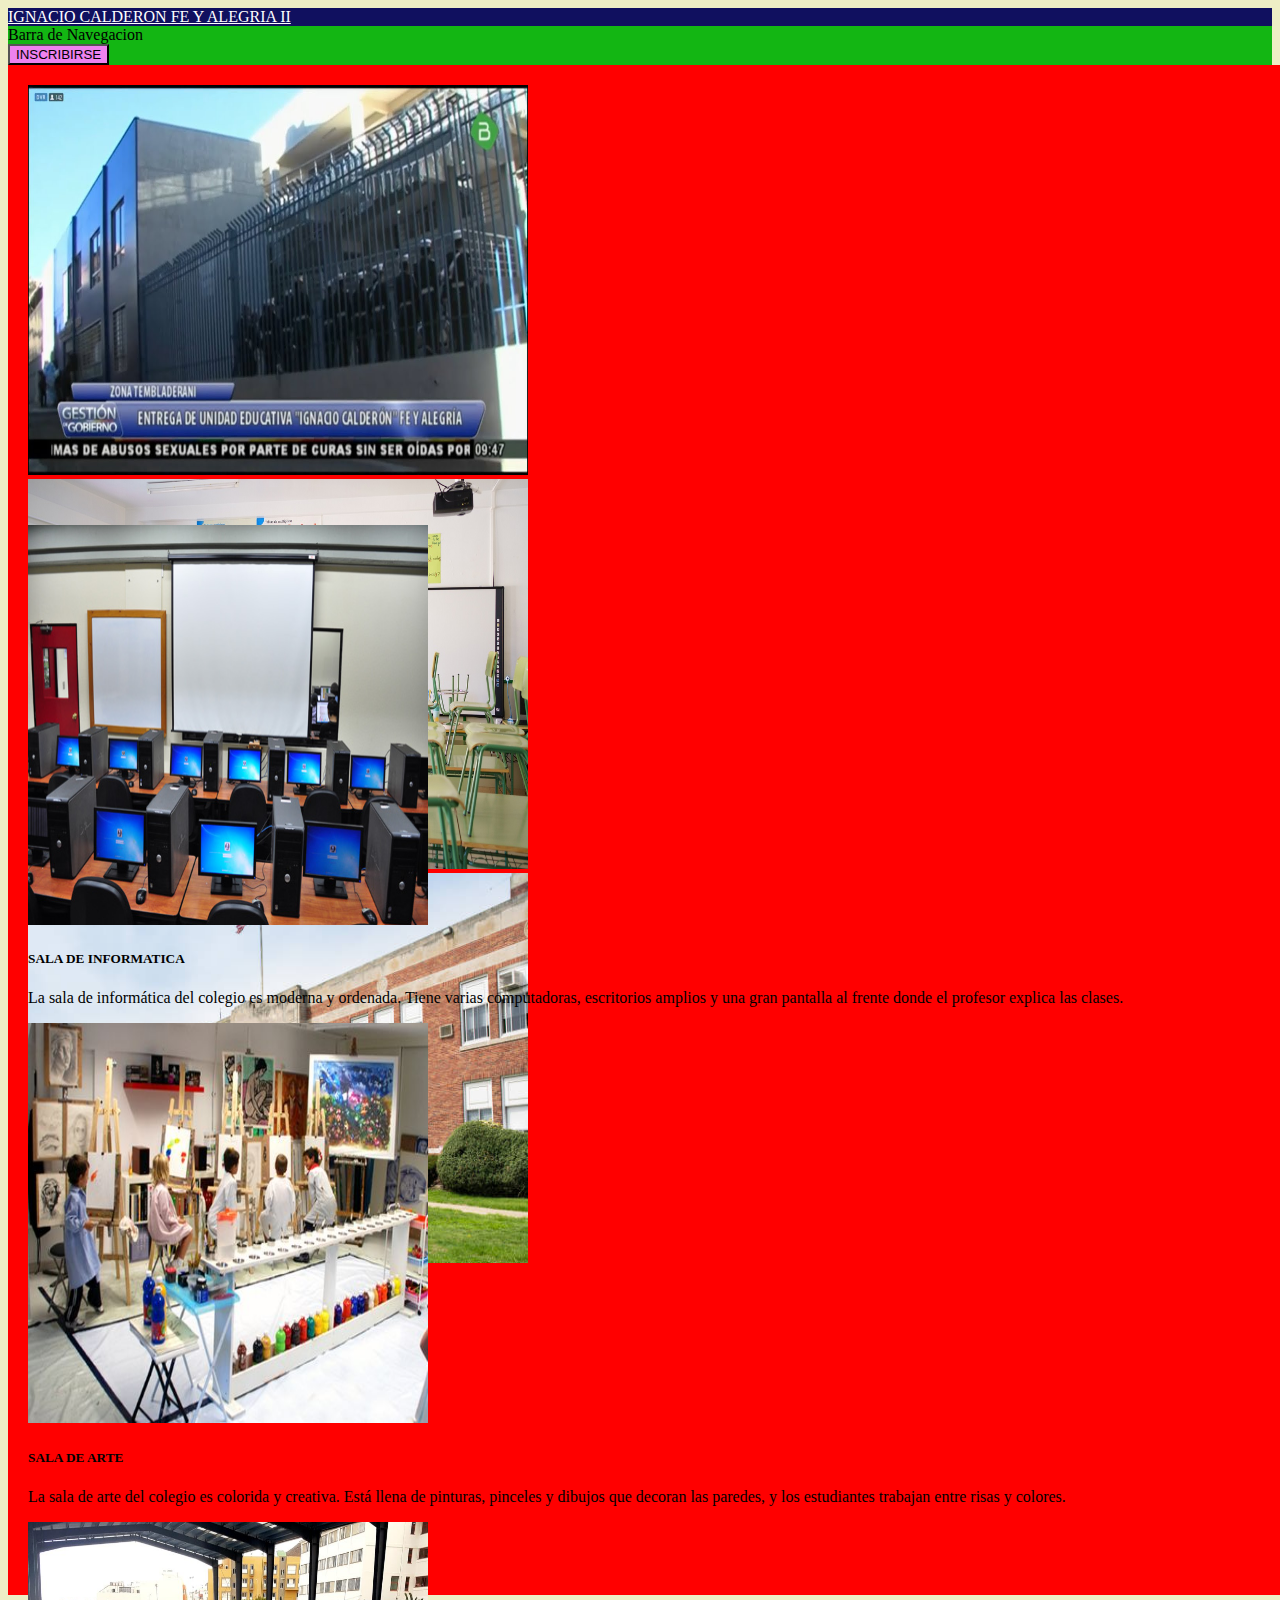
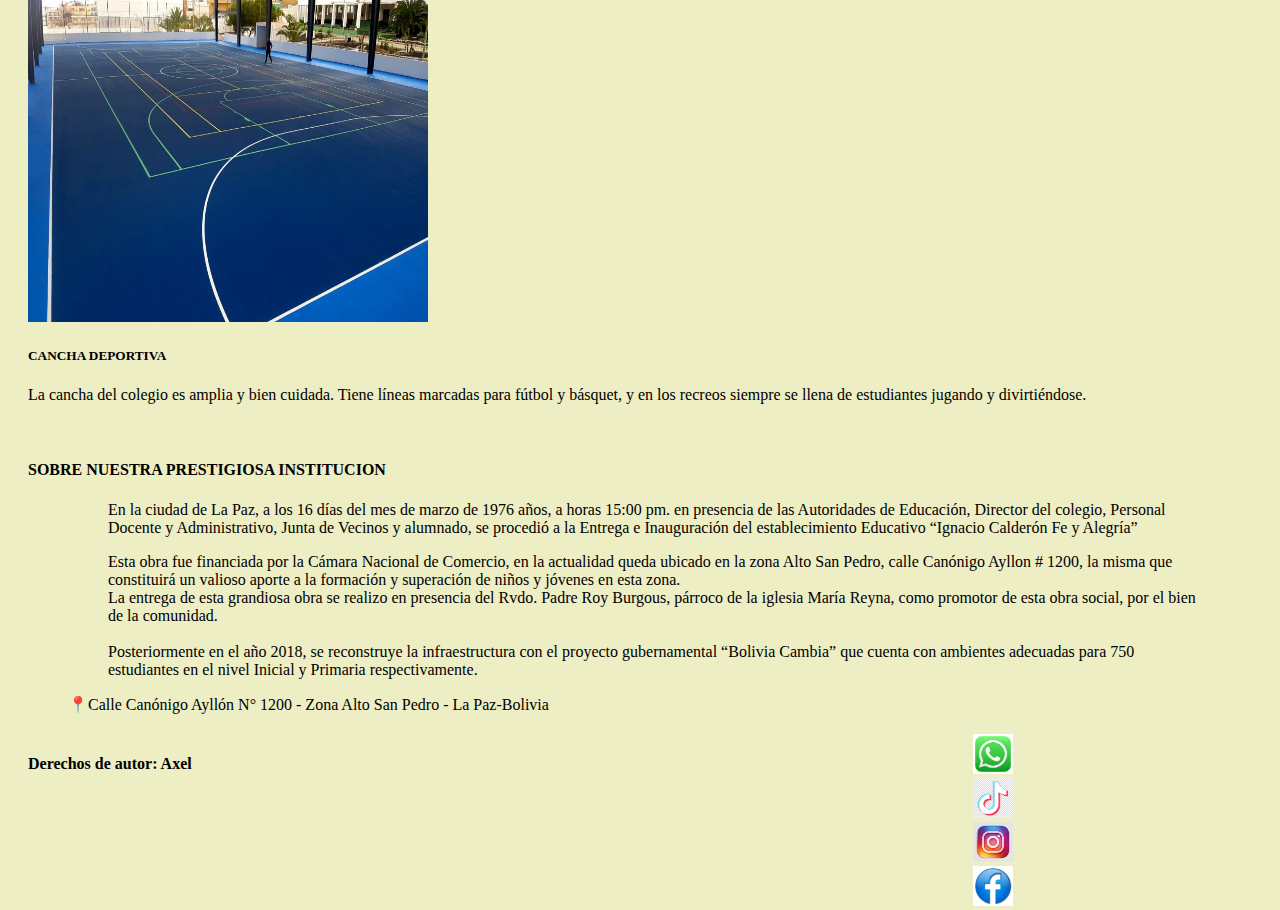
<file: Proyecto Web 2/index.html>
<!DOCTYPE html>
<html lang="en">
<head>
    <meta charset="UTF-8">
    <meta name="viewport" content="width=device-width, initial-scale=1.0">
    <link rel="stylesheet" href="style.css">
    <link href="https://cdn.jsdelivr.net/npm/bootstrap@5.3.8/dist/css/bootstrap.min.css" rel="stylesheet" integrity="sha384-sRIl4kxILFvY47J16cr9ZwB07vP4J8+LH7qKQnuqkuIAvNWLzeN8tE5YBujZqJLB" crossorigin="anonymous">
    <title>Document</title>
</head>
<body style="background-color: rgb(238, 238, 197);">
    <script src="https://cdn.jsdelivr.net/npm/bootstrap@5.3.8/dist/js/bootstrap.bundle.min.js" integrity="sha384-FKyoEForCGlyvwx9Hj09JcYn3nv7wiPVlz7YYwJrWVcXK/BmnVDxM+D2scQbITxI" crossorigin="anonymous"></script>
    <nav class="navbar bg-body-tertiary" style="padding: 0px;" >
        <div class="container-fluid" style="background-color: rgb(16, 16, 95);">
            <a class="navbar-brand" href="#" style="color: white; margin: 0px;">
                IGNACIO CALDERON FE Y ALEGRIA II
            </a>
        </div>
    </nav>
    <nav class="navbar bg-body-tertiary" style="padding: 0px;">
    <div class="container-fluid" style="background-color: rgb(19, 182, 19);">
        <a class="navbar-brand">Barra de Navegacion</a>
        <form class="d-flex" role="search">
            <button class="btn btn-outline-success" style="background-color: violet;" type="submit">INSCRIBIRSE</button>
        </form>
    </div>
    </nav>
    <div class="contenedor">
        <div class="hija1">
            <div id="carouselExample" class="carousel slide" style="width: 1300px; height: 400px; padding: 20px;">
  <div class="carousel-inner">
    <div class="carousel-item active">
      <img src="img3.jpg" class="d-block w-100" style="width: 500px; height: 390px;" alt="...">
    </div>
    <div class="carousel-item">
      <img src="img2.jpg" class="d-block w-100" style="width: 500px; height: 390px;" alt="...">
    </div>
    <div class="carousel-item">
      <img src="img1.jpg" class="d-block w-100" style="width: 500px; height: 390px;" alt="...">
    </div>
  </div>
  <button class="carousel-control-prev" type="button" data-bs-target="#carouselExample" data-bs-slide="prev">
    <span class="carousel-control-prev-icon" aria-hidden="true"></span>
    <span class="visually-hidden">Previous</span>
  </button>
  <button class="carousel-control-next" type="button" data-bs-target="#carouselExample" data-bs-slide="next">
    <span class="carousel-control-next-icon" aria-hidden="true"></span>
    <span class="visually-hidden">Next</span>
  </button>
</div>
        </div>
        <div class="hija2">
            <div class="row row-cols-1 row-cols-md-3 g-4">
  <div class="col">
    <div class="card h-100">
      <img src="img4.jpg" class="fotos card-img-top" alt="...">
      <div class="card-body text-center">
        <h5 class="card-title">SALA DE INFORMATICA</h5>
        <p class="card-text">La sala de informática del colegio es moderna y ordenada. Tiene varias computadoras, escritorios amplios y una gran pantalla al frente donde el profesor explica las clases.</p>
      </div>
    </div>
  </div>
  <div class="col">
    <div class="card h-100">
      <img src="img5.jpg" class="fotos card-img-top" alt="...">
      <div class="card-body text-center">
        <h5 class="card-title">SALA DE ARTE</h5>
        <p class="card-text">La sala de arte del colegio es colorida y creativa. Está llena de pinturas, pinceles y dibujos que decoran las paredes, y los estudiantes trabajan entre risas y colores.</p>
      </div>
    </div>
  </div>
  <div class="col">
    <div class="card h-100">
      <img src="img6.jpeg" class="fotos card-img-top" alt="...">
      <div class="card-body text-center">
        <h5 class="card-title">CANCHA DEPORTIVA</h5>
        <p class="card-text">La cancha del colegio es amplia y bien cuidada. Tiene líneas marcadas para fútbol y básquet, y en los recreos siempre se llena de estudiantes jugando y divirtiéndose.</p>
      </div>
    </div>
  </div>
</div>
        </div>
        <div class="hija3">
            <div class="card" style="margin: 20px;">
  <div class="card-header">
    <h4><b>SOBRE NUESTRA PRESTIGIOSA INSTITUCION</b></h4>
  </div>
  <div class="card-body">
    <figure>
      <blockquote class="blockquote">
        <p>En la ciudad de La Paz, a los 16 días del mes de marzo de 1976 años, a horas 15:00 pm. en presencia de las Autoridades de Educación, Director del colegio, Personal Docente y Administrativo, Junta de Vecinos y alumnado, se procedió a la Entrega e Inauguración del establecimiento Educativo “Ignacio Calderón Fe y Alegría” <div class="br"></div>
Esta obra fue financiada por la Cámara Nacional de Comercio, en la actualidad queda ubicado en la zona Alto San Pedro, calle Canónigo Ayllon # 1200, la misma que constituirá un valioso aporte a la formación y superación de niños y jóvenes en esta zona. <br>
La entrega de esta grandiosa obra se realizo en presencia del Rvdo. Padre Roy Burgous, párroco de la iglesia María Reyna, como promotor de esta obra social, por el bien de la comunidad. <br><br>
Posteriormente en el año 2018, se reconstruye la infraestructura con el proyecto gubernamental “Bolivia Cambia” que cuenta con ambientes adecuadas para 750 estudiantes en el nivel Inicial y Primaria respectivamente.</p>
      </blockquote>
      <figcaption class="blockquote-footer">
        📍Calle Canónigo Ayllón N° 1200 - Zona Alto San Pedro - La Paz-Bolivia
      </figcaption>
    </figure>
  </div>
</div>
        </div>

        <div class="footer">
            <div class="footer1">
                <h4><b>Derechos de autor: Axel</b></h4>
            </div>
            <div class="footer2">

            </div>
            <div class="footer3">

            </div>
            <div class="footerImg">
                <div>
                    <div>
                        <img src="img8.jpg" class="rounded float-end" style="width: 40px; height: 40px;" alt="...">
                    </div>
                    <div>
                        <img src="img9.jpg" class="rounded float-end" style="width: 40px; height: 40px;" alt="...">
                    </div>
                    <div>
                        <img src="img10.jpg" class="rounded float-end" style="width: 40px; height: 40px;" alt="...">
                    </div>
                    <div>
                        <img src="img7.jpg" class="rounded float-end" style="width: 40px; height: 40px;" alt="...">
                    </div>
                </div>
            </div>
        </div>
    </div>
    <div class="publicidad">
        <img src="img11.jpeg" style="width: 550px; height: 93%; margin: 20px;" alt="">
    </div>
</body>
</html>
</file>
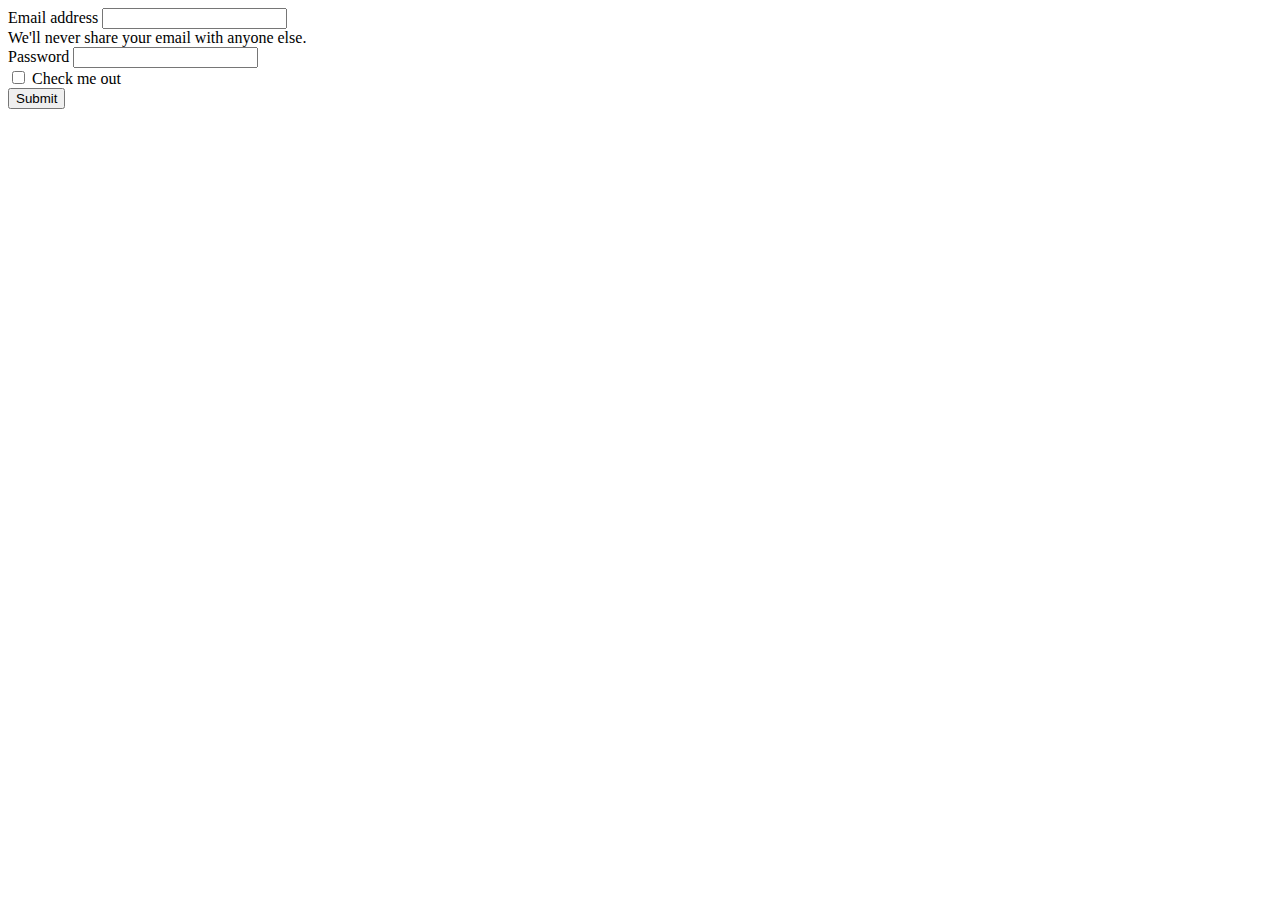
<file: Proy avance 30-10-2025/iniciar.html>
<!DOCTYPE html>
<html lang="en">
<head>
    <meta charset="UTF-8">
    <meta name="viewport" content="width=device-width, initial-scale=1.0">
    <title>Document</title>
    <link href="https://cdn.jsdelivr.net/npm/bootstrap@5.0.2/dist/css/bootstrap.min.css" rel="stylesheet" integrity="sha384-EVSTQN3/azprG1Anm3QDgpJLIm9Nao0Yz1ztcQTwFspd3yD65VohhpuuCOmLASjC" crossorigin="anonymous">

</head>
<body>
    <script src="https://cdn.jsdelivr.net/npm/bootstrap@5.3.8/dist/js/bootstrap.bundle.min.js" integrity="sha384-FKyoEForCGlyvwx9Hj09JcYn3nv7wiPVlz7YYwJrWVcXK/BmnVDxM+D2scQbITxI" crossorigin="anonymous"></script>

    <form>
  <div class="mb-3">
    <label for="exampleInputEmail1" class="form-label">Email address</label>
    <input type="email" class="form-control" id="exampleInputEmail1" aria-describedby="emailHelp">
    <div id="emailHelp" class="form-text">We'll never share your email with anyone else.</div>
  </div>
  <div class="mb-3">
    <label for="exampleInputPassword1" class="form-label">Password</label>
    <input type="password" class="form-control" id="exampleInputPassword1">
  </div>
  <div class="mb-3 form-check">
    <input type="checkbox" class="form-check-input" id="exampleCheck1">
    <label class="form-check-label" for="exampleCheck1">Check me out</label>
  </div>
  <button type="submit" class="btn btn-primary">Submit</button>
</form>
</body>
</html>
</file>
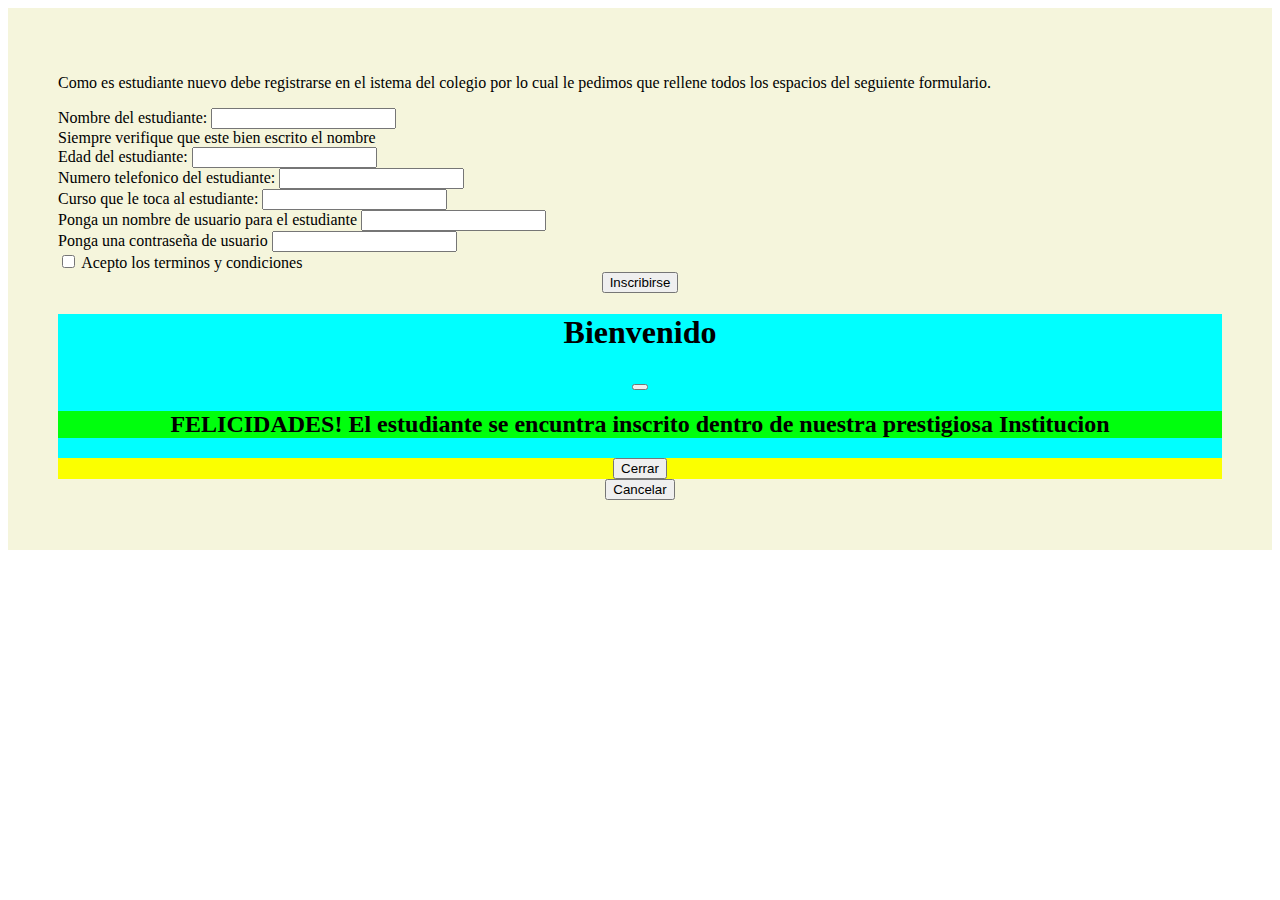
<file: Proy avance 30-10-2025/Inscripciones.html>
<!DOCTYPE html>
<html lang="en">
<head>
    <meta charset="UTF-8">
    <meta name="viewport" content="width=device-width, initial-scale=1.0">
    <title>Document</title>
    <link href="https://cdn.jsdelivr.net/npm/bootstrap@5.0.2/dist/css/bootstrap.min.css" rel="stylesheet" integrity="sha384-EVSTQN3/azprG1Anm3QDgpJLIm9Nao0Yz1ztcQTwFspd3yD65VohhpuuCOmLASjC" crossorigin="anonymous">

</head>
<body>
    <script src="https://cdn.jsdelivr.net/npm/bootstrap@5.3.8/dist/js/bootstrap.bundle.min.js" integrity="sha384-FKyoEForCGlyvwx9Hj09JcYn3nv7wiPVlz7YYwJrWVcXK/BmnVDxM+D2scQbITxI" crossorigin="anonymous"></script>

    <form style="padding: 50px; background-color: beige;">
            <p>Como es estudiante nuevo debe registrarse en el istema del colegio por lo cual le pedimos que rellene todos los espacios del seguiente formulario.</p>

        <div class="mb-3">
            <label for="exampleInputEmail1" class="form-label">Nombre del estudiante:</label>
            <input type="email" class="form-control" id="exampleInputEmail1" aria-describedby="emailHelp">
            <div id="emailHelp" class="form-text">Siempre verifique que este bien escrito el nombre</div>
        </div>
        <div class="mb-3">
            <label for="exampleInputEmail1" class="form-label">Edad del estudiante:</label>
            <input type="email" class="form-control" id="exampleInputEmail1" aria-describedby="emailHelp">
            <div id="emailHelp" class="form-text"></div>
        </div>
        <div class="mb-3">
            <label for="exampleInputEmail1" class="form-label">Numero telefonico del estudiante:</label>
            <input type="email" class="form-control" id="exampleInputEmail1" aria-describedby="emailHelp">
            <div id="emailHelp" class="form-text"></div>
        </div>
        <div class="mb-3">
            <label for="exampleInputEmail1" class="form-label">Curso que le toca al estudiante:</label>
            <input type="email" class="form-control" id="exampleInputEmail1" aria-describedby="emailHelp">
            <div id="emailHelp" class="form-text"></div>
        </div>
        <div class="mb-3">
            <label for="exampleInputEmail1" class="form-label">Ponga un nombre de usuario para el estudiante</label>
            <input type="email" class="form-control" id="exampleInputEmail1" aria-describedby="emailHelp">
            <div id="emailHelp" class="form-text"></div>
        </div>
        <div class="mb-3">
            <label for="exampleInputPassword1" class="form-label">Ponga una contraseña de usuario</label>
            <input type="password" class="form-control" id="exampleInputPassword1">
        </div>
        <div class="mb-3 form-check">
            <input type="checkbox" class="form-check-input" id="exampleCheck1">
            <label class="form-check-label" for="exampleCheck1">Acepto los terminos y condiciones</label>
        </div>
        <center>
            <!-- Button trigger modal -->
<button type="button" class="btn btn-primary" data-bs-toggle="modal" data-bs-target="#exampleModal">
  Inscribirse
</button>

<!-- Modal -->
<div class="modal fade" id="exampleModal" tabindex="-1" aria-labelledby="exampleModalLabel" aria-hidden="true" style="background-color: beige;">
  <div class="modal-dialog" style="background-color: aqua;">
    <div class="modal-content" >
      <div class="modal-header" style="background-color: aqua;">
        <h1 class="modal-title fs-5" id="exampleModalLabel">Bienvenido</h1>
        <button type="button" class="btn-close" data-bs-dismiss="modal" aria-label="Close"></button>
      </div>
      <div class="modal-body" style="background-color: rgb(0, 255, 13);">
        <h2>FELICIDADES! El estudiante se encuntra inscrito dentro de nuestra prestigiosa Institucion</h2>
      </div>
      <div class="modal-footer" style="background-color: rgb(251, 255, 0);">
        <button type="button" class="btn btn-secondary" data-bs-dismiss="modal">Cerrar</button>
        
      </div>
    </div>
  </div>
</div>
            <a href="Principal.html">
                <button type="submit" class="btn btn-primary">Cancelar</button>
            </a>
        </center>
        
        
</form>
</body>
</html>
</file>
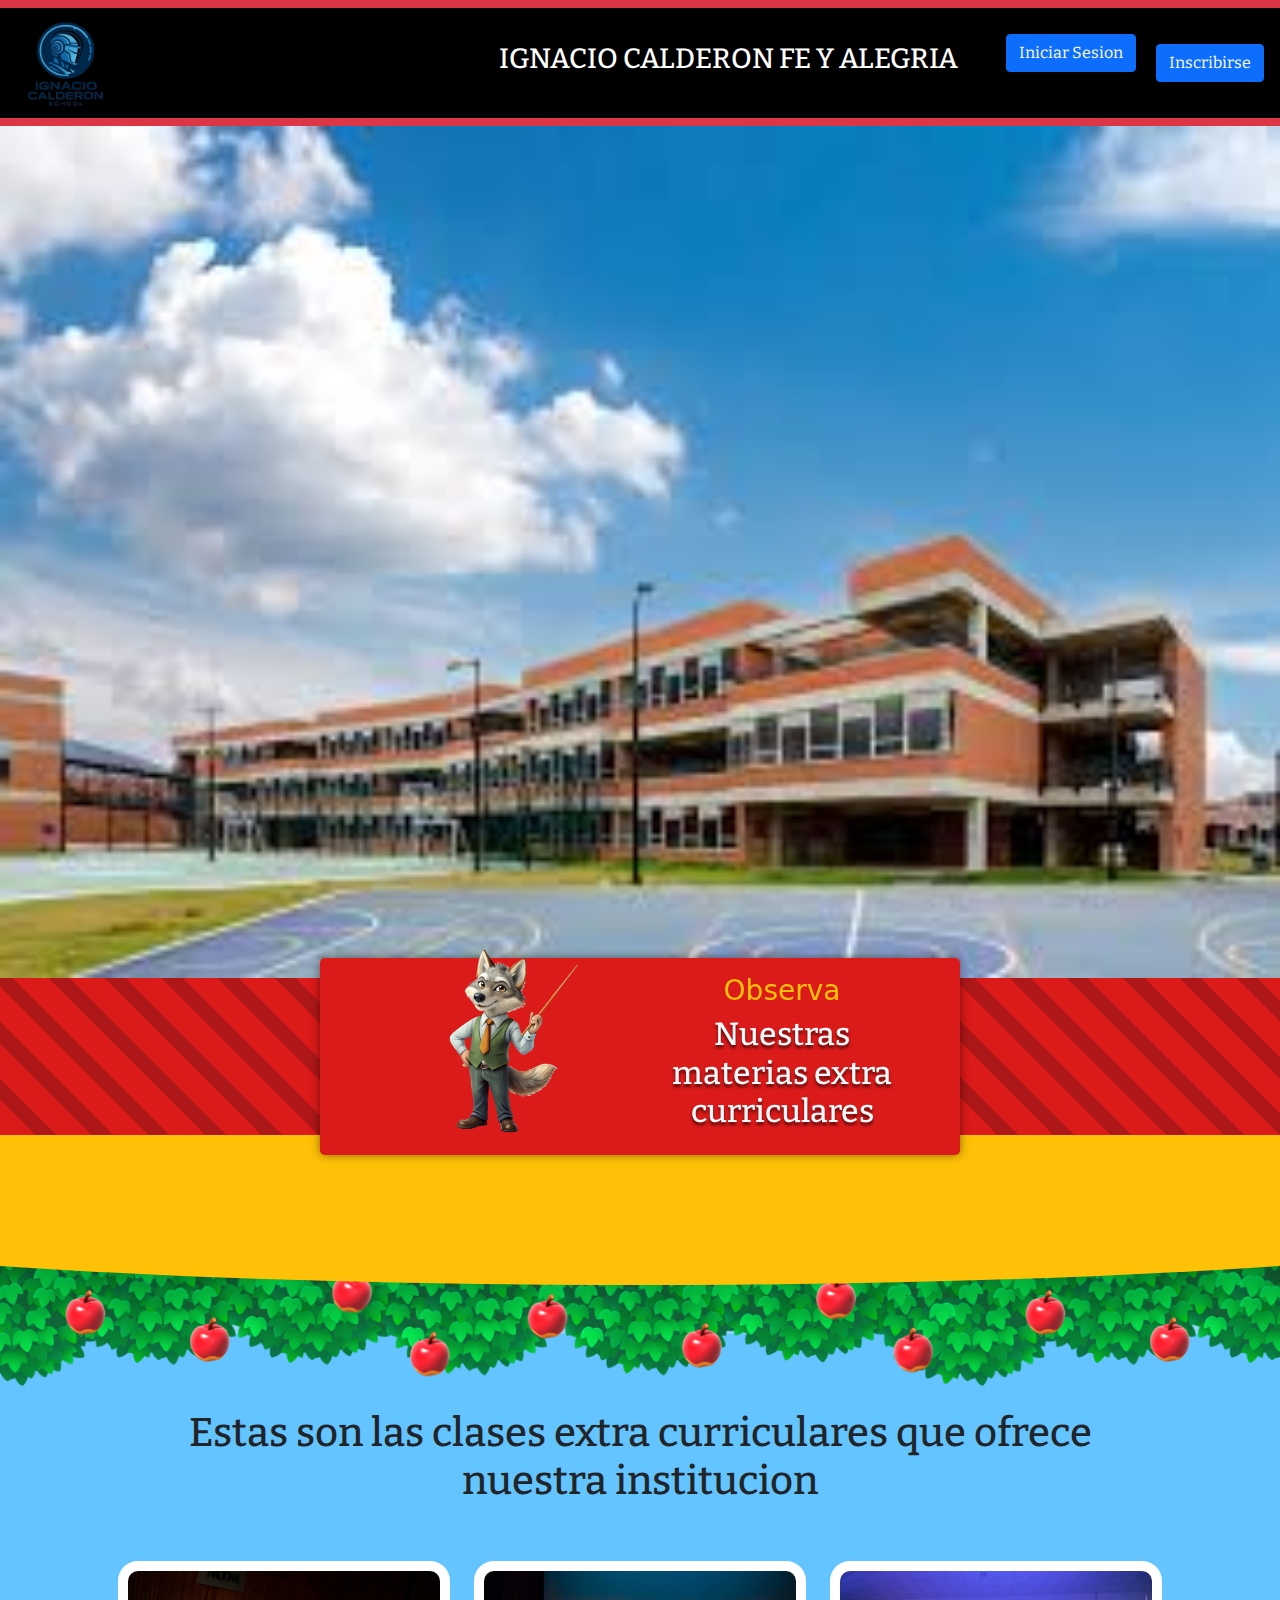
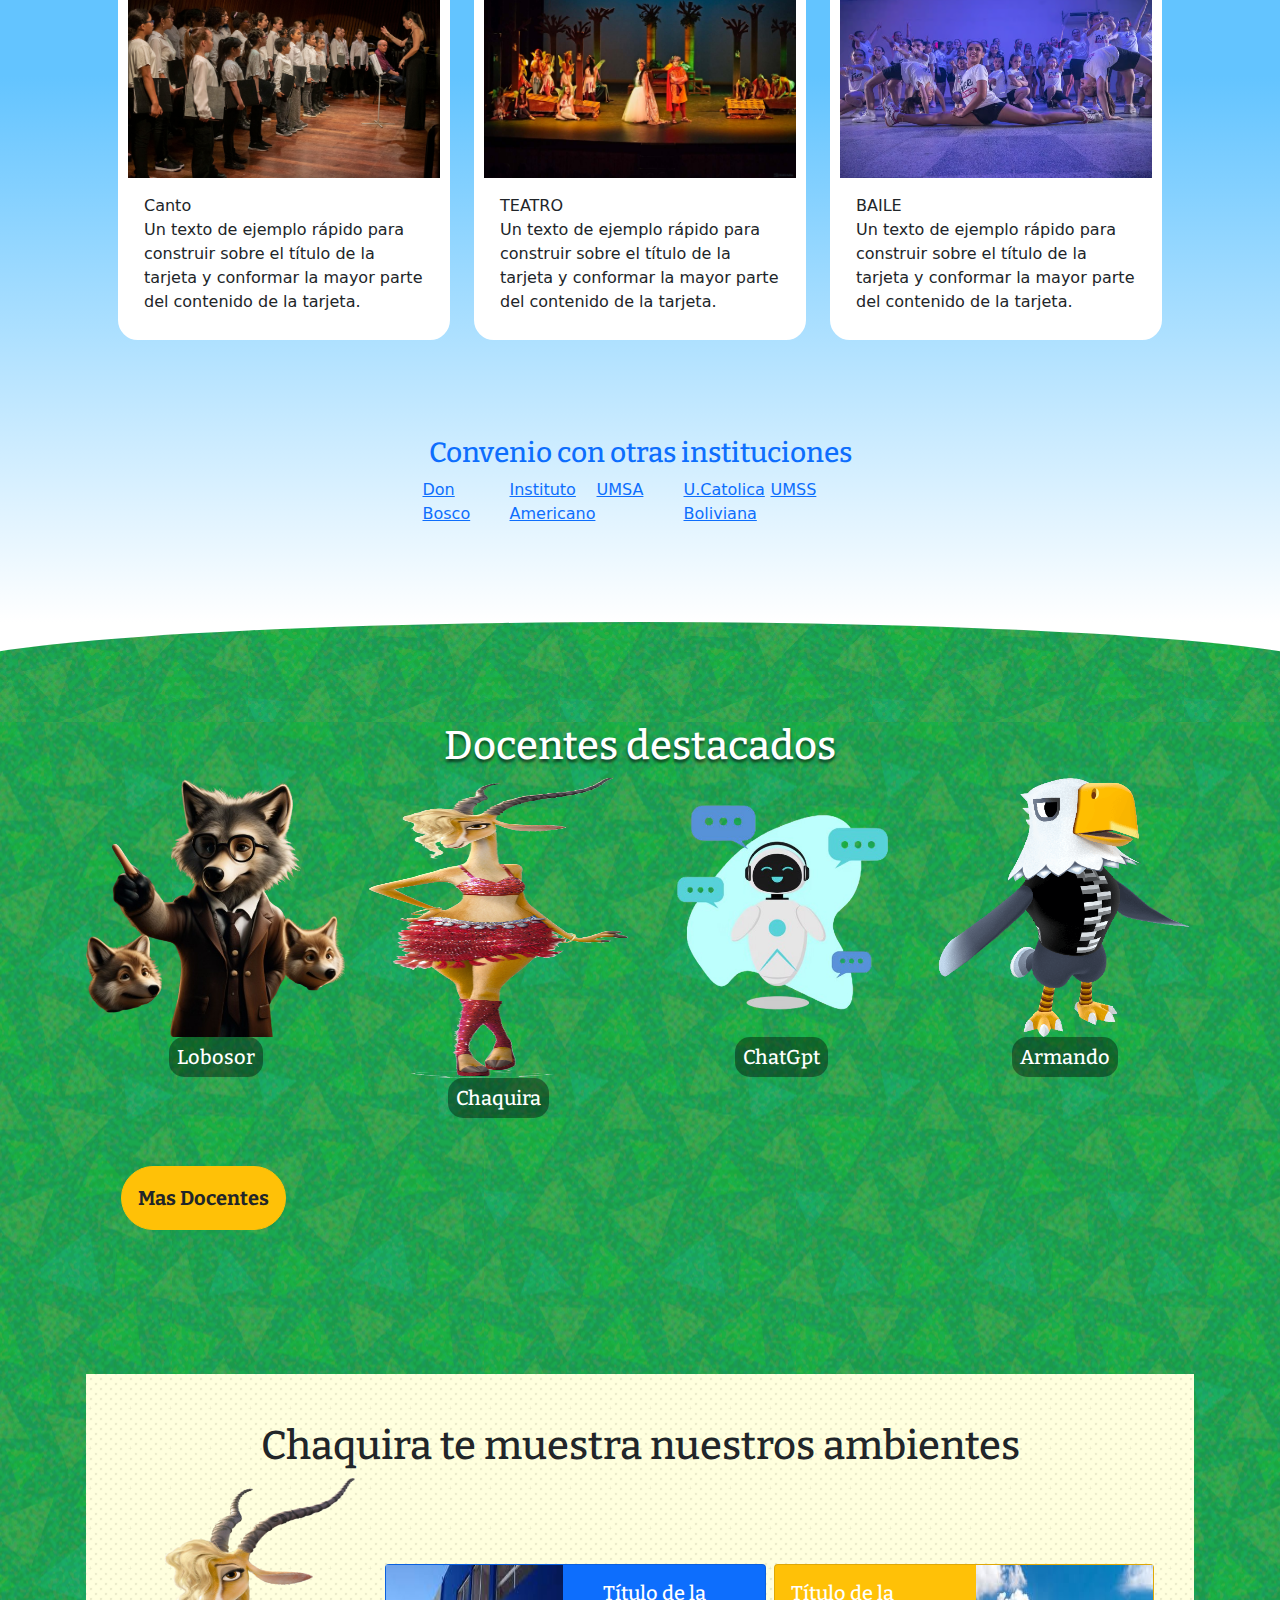
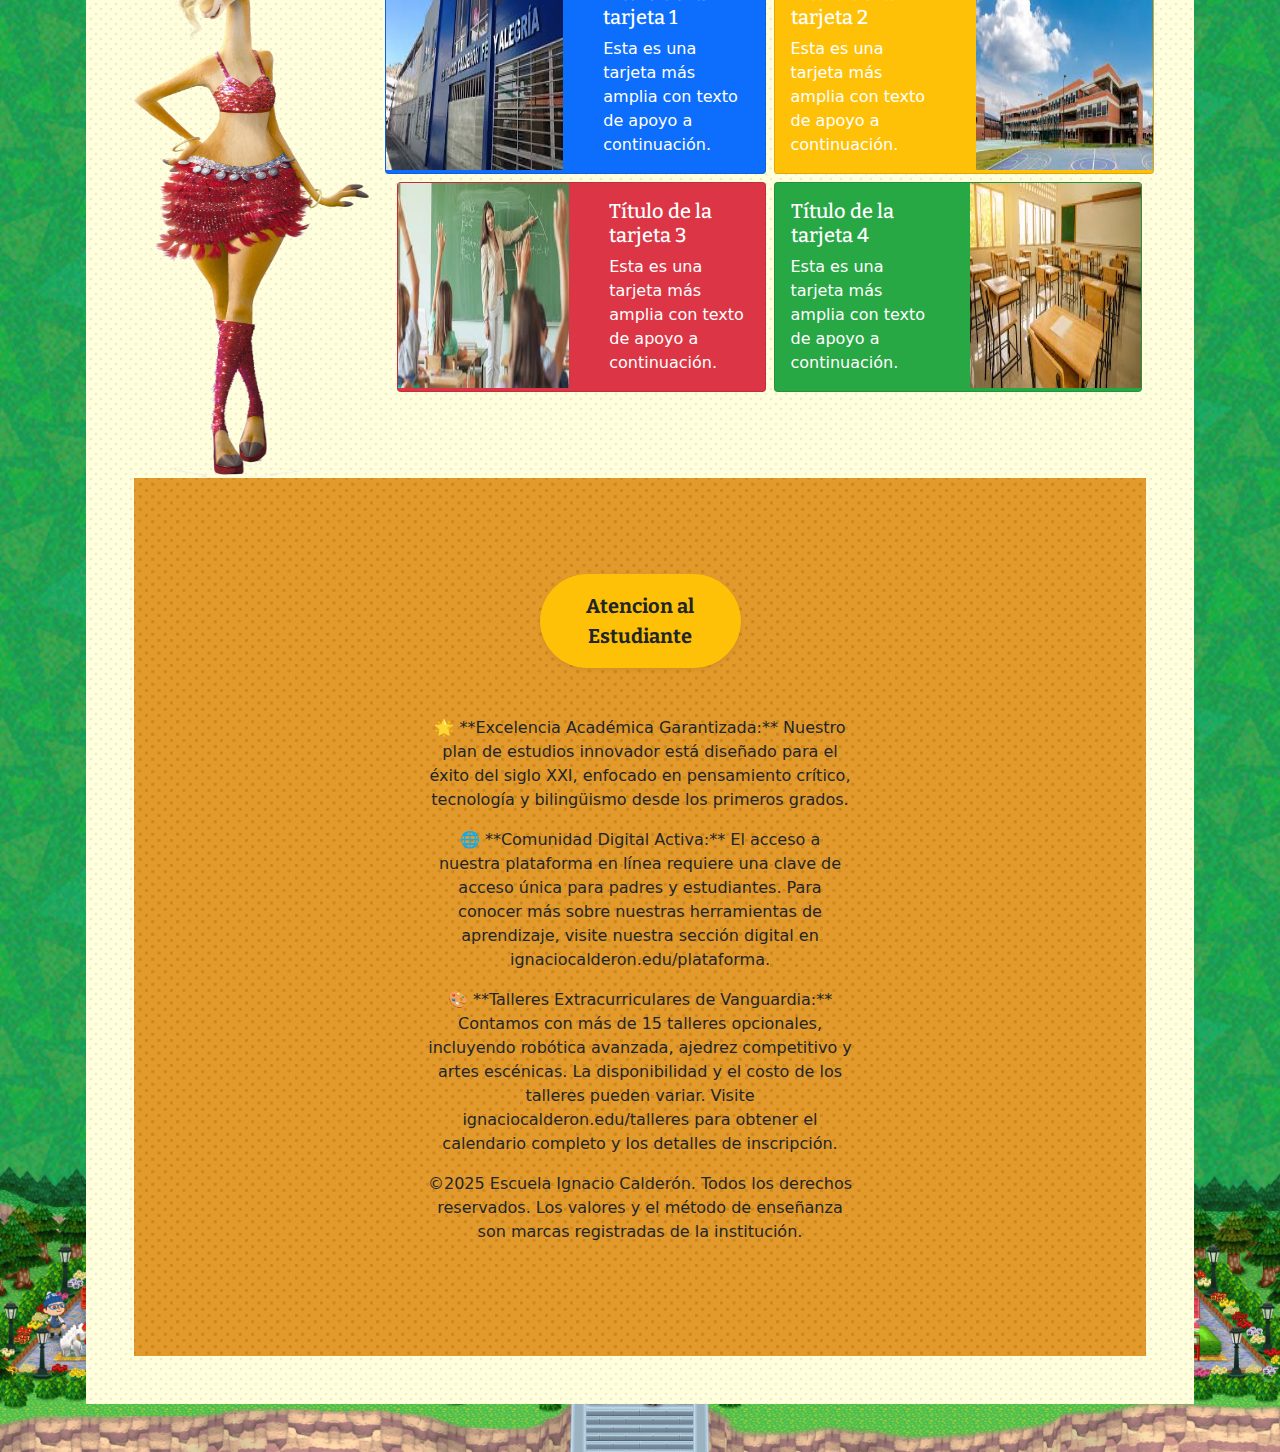
<file: Proy avance 30-10-2025/Principal.html>
<!DOCTYPE html>
<html lang="en">

<head>
    <meta charset="UTF-8">
    <meta name="viewport" content="width=device-width, initial-scale=1.0">
    <title>Ignacio Calderon</title>
    <link href="https://fonts.googleapis.com/css2?family=Bitter:wght@400;700&display=swap" rel="stylesheet">

    <link rel="stylesheet" href="css/bootstrap.min.css" crossorigin="anonymous">
    <link rel="stylesheet" href="css/main.css">
    <link rel="stylesheet" href="css/estilitos.css">
    <link href="https://cdn.jsdelivr.net/npm/bootstrap@5.0.2/dist/css/bootstrap.min.css" rel="stylesheet" integrity="sha384-EVSTQN3/azprG1Anm3QDgpJLIm9Nao0Yz1ztcQTwFspd3yD65VohhpuuCOmLASjC" crossorigin="anonymous">
</head>

<body>
    <script src="https://cdn.jsdelivr.net/npm/bootstrap@5.0.2/dist/js/bootstrap.bundle.min.js" integrity="sha384-MrcW6ZMFYlzcLA8Nl+NtUVF0sA7MsXsP1UyJoMp4YLEuNSfAP+JcXn/tWtIaxVXM" crossorigin="anonymous"></script>
    <!-- NAVBAR -->
    <!-- NAVBAR -->
    <nav class="navbar navbar-expand-sm navbar-dark bg-danger" id="navbar">
        <div class="container-fluid" style="background-color: black;">
            <a class="navbar-brand" href="#">
                <img src="img/ChatGPT_Image_30_oct_2025__02_25_11-removebg-preview.png" style="width: 100px; height: 100px;"  alt="" width="200">
            </a>

            <button class="navbar-toggler" type="button" data-toggle="collapse" data-target="#navbarSupportedContent" aria-controls="navbarSupportedContent" aria-expanded="false" aria-label="Toggle navigation">
            <span class="navbar-toggler-icon"></span>
        </button>

            <div class="collapse navbar-collapse" id="navbarSupportedContent" style="background-color: black;">
                <ul class="navbar-nav ml-auto">
                    <li class="nav-item" style="margin: 20px;"><h3><a class="nav-link active" aria-current="page" href="#">IGNACIO CALDERON FE Y ALEGRIA</a></h3></li>
                    <a href="iniciar.html">
                    <button type="button" class="btn btn-primary"
                    style="--bs-btn-padding-y: .25rem; --bs-btn-padding-x: .5rem; --bs-btn-font-size: .75rem; margin: 20px;">
                    Iniciar Sesion
                </button>
                </a>
                </ul>
                <a href="Inscripciones.html">
                    <button type="button" class="btn btn-primary"
                    style="--bs-btn-padding-y: .25rem; --bs-btn-padding-x: .5rem; --bs-btn-font-size: .75rem;">
                    Inscribirse
                </button>
                </a>
                
            </div>
        </div>
    </nav <!-- CAROUSEL-->
    <div id="mainSlider" class="carousel slide" data-ride="carousel">
        <div class="carousel-inner">
            <div class="carousel-item">
                <img src="img/img3.jpg" class="d-block w-100" alt="...">
            </div>
            <div class="carousel-item active">
                <img src="img/img2.jpg" class="d-block w-100" alt="...">
            </div>
            <div class="carousel-item">
                <img src="img/img3.jpg" class="d-block w-100" alt="...">
            </div>
        </div>
    </div>
    <!-- CAROUSEL-->

    <!-- RIBBON-->
    <div id="ribbon">
        <div id="birthday" class="container w-50 pl-5 pr-5 rounded-lg">
            <!-- Slide -->
            <div class="row align-items-center">
                <div class="col-sm col-sm p-3" id="description">
                    <img src="img/png1.png" class="w-75 mx-auto d-block" alt="...">
                </div>
                <div class="col-sm p-3 text-light text-center">
                    <p class="text-warning h3">Observa</p>
                    <h4 class="h2 text-shadow">Nuestras materias extra curriculares</h4>
                </div>
            </div>
            <!-- SLIDE-->
        </div>
    </div>
    <!-- RIBBON-->

    <!-- SEPARADOR RIBBON -->
    <div id="separator-ribbon">
        <div class="content bg-warning"></div>
    </div>
    <!-- SEPARADOR RIBBON-->

    <!-- Bootstrap JS -->
    <script src="https://cdn.jsdelivr.net/npm/bootstrap@5.3.0-alpha1/dist/js/bootstrap.bundle.min.js"></script>


    <!-- GAMES -->
    <div id="games">
        <div class="container-md p-5">
            <div class="row pt-5">
                <h3 class="text-center pb-5 pt-5 h1">Estas son las clases extra curriculares que ofrece nuestra institucion</h3>
            </div>

            <div class="row">
                <div class="col-sm">
                    <div class="card w-100 card-border mb-5">
                        <img src="img/canto.jpeg" class="card-img-top" alt="...">
                        <div class="card-body">
                            <p class="card-text">Canto <br>Un texto de ejemplo rápido para construir sobre el título de la tarjeta y conformar la mayor parte del contenido de la tarjeta.</p>
                        </div>
                    </div>
                </div>

                <div class="col-sm">
                    <div class="card w-100 card-border mb-5">
                        <img src="img/teatro.jpg" class="card-img-top" alt="...">
                        <div class="card-body">
                            <p class="card-text">TEATRO <br>Un texto de ejemplo rápido para construir sobre el título de la tarjeta y conformar la mayor parte del contenido de la tarjeta.</p>
                        </div>
                    </div>
                </div>

                <div class="col-sm">
                    <div class="card w-100 card-border mb-5">
                        <img src="img/baile.avif" class="card-img-top" alt="...">
                        <div class="card-body">
                            <p class="card-text">BAILE <br>Un texto de ejemplo rápido para construir sobre el título de la tarjeta y conformar la mayor parte del contenido de la tarjeta.</p>
                        </div>
                    </div>
                </div>
            </div>
            <div class="row py-5">
                <div class="col">
                    <h3 class="text-center" style="color: var(--bs-blue)">Convenio con otras instituciones</h3>
                </div>
                <div class="row justify-content-center">
                    <div class="col-1"><a href="#">Don Bosco</a></div>
                    <div class="col-1"><a href="#">Instituto Americano</a></div>
                    <div class="col-1"><a href="#">UMSA</a></div>
                    <div class="col-1"><a href="#">U.Catolica Boliviana</a></div>
                    <div class="col-1"><a href="#">UMSS</a></div>
                </div>
            </div>
        </div>
    </div>
    <!--- GAMES--->


    <!-- SEPARADOR AMIIBOS -->
    <!-- SEPARADOR AMIIBOS-->
    <div id="separator-amiibos">
        <div class="content bg-success"></div>
    </div>
    <div id="amiibos" class="px-5 pb-5 bg-success">
        <div class="container">
            <div class="row">
                <h2 class="text-center text-white text-shadow h1">Docentes destacados</h2>
            </div>
            <div class="row row-cols-1 row-cols-2 row-cols-sm-2 row-cols-md-4">
                <div class="col-sm">
                    <img src="img/lobo-removebg-preview.png" alt="" class="w-100 amiibo">
                    <div class="text-center">
                        <span class="amiibo-name h5 p-2">Lobosor</span>
                    </div>
                </div>
                <div class="col-sm">
                    <img src="img/shakira.webp" alt="" class="w-100 amiibo" style="width: 100px; height: 300px;">
                    <div class="text-center">
                        <span class="amiibo-name h5 p-2">Chaquira</span>
                    </div>
                </div>
                <div class="col-sm">
                    <img src="img/chatgpt-removebg-preview.png" alt="" class="w-100 amiibo">
                    <div class="text-center">
                        <span class="amiibo-name h5 p-2">ChatGpt</span>
                    </div>
                </div>
                <div class="col-sm">
                    <img src="img/image01.png" alt="" class="w-100 amiibo">
                    <div class="text-center"><span class="amiibo-name h5 p-2">Armando</span></div>
                </div>
                
                <div class="row py-5">
                    <center>
                        <div class="col text-center">
                        <a href="#" class="link-dark">
                            <button class="btn btn-warning btn-lg rounded-pill p-3 font-weight-bold">Mas Docentes</button>
                        </a>
                    </div>
                    </center>
                    
                </div>
                <div id="separator-amiibos-footer">
                </div>
            </div>
            <!-- SEPARADOR AMIIBOS-->


            <!-- PLAY NINTENDO -->
            <div id="play">
                <div class="container-sm p-5">
                    <h3 class="text-center h1">Chaquira te muestra nuestros ambientes</h3>
                    <div class="row justify-content-center align-items-center">
                        <div class="col-3 d-none d-md-block">
                            <img src="img/shakira.webp" style="width: 300px; height: 600px;" class="w-100">
                        </div>
                        <div class="col-9">
                            <div class="row justify-content-md-center">
                                <div class="col p-1">
                                    <div class="card bg-primary text-white">
                                        <div class="row">
                                            <div class="col-md-6">
                                                <img src="img/img3.jpg" style="width: 300px; height: 205px;" class="w-100" alt="...">
                                            </div>
                                            <div class="col-md-6">
                                                <div class="card-body">
                                                    <h5 class="card-title">Título de la tarjeta 1</h5>
                                                    <p class="card-text">Esta es una tarjeta más amplia con texto de apoyo a continuación.</p>
                                                </div>
                                                <!--card-body-->
                                            </div>
                                            <!--col-->
                                        </div>
                                        <!--row-->
                                    </div>
                                    <!--CARD-->
                                </div>
                                <!--col-->

                                <div class="col p-1">
                                    <div class="card bg-warning text-white">
                                        <div class="row">
                                            <div class="col-md-6">
                                                <div class="card-body">
                                                    <h5 class="card-title">Título de la tarjeta 2</h5>
                                                    <p class="card-text">Esta es una tarjeta más amplia con texto de apoyo a continuación.</p>
                                                </div>
                                                <!--card-body-->
                                            </div>
                                            <div class="col-md-6">
                                                <img src="img/img2.jpg" style="width: 300px; height: 205px;" class="w-100" alt="...">
                                            </div>
                                            <!--col-->
                                        </div>
                                        <!--row-->
                                    </div>
                                    <!--CARD-->
                                </div>

                                <div class="row justify-content-md-center">
                                    <div class="col p-1">
                                        <div class="card bg-danger text-white">
                                            <div class="row">
                                                <div class="col-md-6">
                                                    <img src="img/imga4.jpg" style="width: 300px; height: 205px;" class="w-100" alt="...">
                                                </div>
                                                <div class="col-md-6">
                                                    <div class="card-body">
                                                        <h5 class="card-title">Título de la tarjeta 3</h5>
                                                        <p class="card-text">Esta es una tarjeta más amplia con texto de apoyo a continuación.</p>
                                                    </div>
                                                    <!--card-body-->
                                                </div>
                                                <!--col-->
                                            </div>
                                            <!--row-->
                                        </div>
                                        <!--CARD-->
                                    </div>
                                    <div class="col p-1">
                                        <div class="card bg-success text-white">
                                            <div class="row">
                                                <div class="col-md-6">
                                                    <div class="card-body">
                                                        <h5 class="card-title">Título de la tarjeta 4</h5>
                                                        <p class="card-text">Esta es una tarjeta más amplia con texto de apoyo a continuación.</p>
                                                    </div>
                                                    <!--card-body-->
                                                </div>
                                                <div class="col-md-6">
                                                    <img src="img/img1.jpg" style="width: 300px; height: 205px;" class="w-100" alt="...">
                                                </div>
                                                <!--col-->
                                            </div>
                                            <!--row-->
                                        </div>
                                        <!--CARD-->
                                    </div>
                                </div>
                            </div>
                        </div>
                    </div>
                    <!-- Play Nintendo-->

                    <!-- FOOTER -->
                    <!-- FOOTER -->
                    <div id="footer" class="p-5">
                        <div class="container w-50 pt-5">
                            <div class="row row-cols-md-2 justify-content-md-center">
                                <div class="col text-center">
                                    <a href="#">
                                        <button class="btn btn-lg rounded-pill btn-warning w-100 p-3 shadow-sm font-weight-bold">Atencion al Estudiante</button>
                                    </a>
                                </div>
                            </div>
                            <div class="row justify-content-md-center py-5">
                                <div class="col text-center font-weight-light">
                                    <p>🌟 **Excelencia Académica Garantizada:** Nuestro plan de estudios innovador está diseñado para el éxito del siglo XXI, enfocado en pensamiento crítico, tecnología y bilingüismo desde los primeros grados.</p>
<p>🌐 **Comunidad Digital Activa:** El acceso a nuestra plataforma en línea requiere una clave de acceso única para padres y estudiantes. Para conocer más sobre nuestras herramientas de aprendizaje, visite nuestra sección digital en ignaciocalderon.edu/plataforma.</p>
<p>🎨 **Talleres Extracurriculares de Vanguardia:** Contamos con más de 15 talleres opcionales, incluyendo robótica avanzada, ajedrez competitivo y artes escénicas. La disponibilidad y el costo de los talleres pueden variar. Visite ignaciocalderon.edu/talleres para obtener el calendario completo y los detalles de inscripción.</p>
<p>©2025 Escuela Ignacio Calderón. Todos los derechos reservados. Los valores y el método de enseñanza son marcas registradas de la institución.</p>
                                </div>
                            </div>
                            <div class="row"></div>
                        </div>
                    </div>
                    <!-- FOOTER -->

                    <div class="publicidad">
                        <img src="img/img11.jpeg" style="width: 450px; height: 1000px;" alt="">
                    </div>
                    <script src="js/popper.min.js" integrity="sha384-Q6E9RHvbIyZFJoft+2mJbHaEWldlvI9IOYy5n3zV9zzTtmI3UksdQRVvoxMfooAo" crossorigin="anonymous"></script>
                    <script src="js/bootstrap.min.js" integrity="sha384-oesi62hOLfzrys4LxRF63OJCXdXDipiYWBnvTl9Y9/TRlw5xlKIEHpNyvvDShgf/" crossorigin="anonymous"></script>
</body>

</html>
</file>
<file: Proyecto Web 2/style.css>
body {
    background-color: black;
}
.contenedor{
    width: 1300px;
    height: 1530px;
    background-color: red;
}
.hija2{
    padding: 20px;
}
.fotos{
    width: 400px;
    height: 400px;
}
.footer{
    display: grid;
    grid-template-columns: repeat(4,1fr);
    margin: 20px;
}
footerImg{
    display: flex;
    justify-content: space-between;
}
.publicidad{
    position: fixed;
    top: 80px;
    left: 1300px;
    width: 600px;
    height: 95%;
    background-color: black;
}
</file>
<file: Proy avance 30-10-2025/css/main.css>
h1,h2,h3,h4,h5, button, .amiibo-name{
    font-family: 'Bitter', serif;

}
#navbar{
    z-index: 1;
}

#ribbon{
    background-color: rgb(219, 26, 26);
    background-image: repeating-linear-gradient(45deg, transparent, transparent 25px, rgba(131, 21, 21, 0.5) 25px, rgba(131, 21, 21, 0.5) 40px);
}
#ribbon::after{
    content: '';
    background-color: transparent;
    display: block;
    height: 20px;
    width: 50%;
    margin: 0 auto;
    position: relative;
    left: auto;
    margin-top: -40px;
}
#separator-ribbon{
    width: 100%;
    overflow: hidden;
    position: relative;
    z-index: 2;
}
#separator-ribbon .content{
    width: 150%;
    height: 150px;
    margin-left: -25%;
    border-bottom-left-radius: 50%;
    border-bottom-right-radius: 50%;
}
#birthday{
    background-color: rgb(219, 26, 26);
    position: relative;
    margin-top: -20px;
    z-index: 10;
    box-shadow: 0 0 10px rgba(0,0,0,0.5);
}


#birthday img{
    position: relative;
    margin-top: -30px;
}

#games{
    background: rgb(255,255,255);
    background: url(../img/bg-02.png),  linear-gradient(0deg, rgba(255,255,255,1) 0%, rgba(99,196,255,1) 57%);
    background-repeat: repeat-x;
    background-size: 75%;
    margin-top: -20px;
}

.card-border{
    border: solid 10px white;
    border-radius: 20px;
    overflow: hidden;
    transition: all ease-out 0.2s;
}
.card-border:hover{
    transform: scale(1.05);
}

.text-shadow{
    text-shadow: 0 3px 3px rgba(0,0,0,0.6);
}
#separator-amiibos{
    width: 100%;
    overflow: hidden;
    position: relative;
    z-index: 2;
}
#separator-amiibos .content{
    background: url(../img/bg-03.png);
    width: 110%;
    height: 100px;
    margin-left: -5%;
    border-top-left-radius: 50%;
    border-top-right-radius: 50%;
}

#separator-amiibos-footer{
    height: 20vw;
}


#amiibos{
    background: url(../img/bg-01.png),url(../img/bg-03.png);
    background-repeat: no-repeat, repeat;
    background-position: bottom center, center center;
    background-size: 100%, auto;
}
.amiibo{
    cursor: pointer;
    transition: all ease-out 0.2s;
}
.amiibo:hover{
    transform: scale(1.05);
}

.amiibo-name{
    background-color: rgba(0,0,0,0.4);
    color: white;
    display: inline-block;
    margin: 0 auto;
    text-align: center;
    border-radius: 15px;
}

#play{   
    background: url(../img/bg-04.png);
    background-color: rgb(255, 255, 219);
    background-size: 40px 40px;
}

#footer{
    background: url(../img/bg-04.png);
    background-color: rgb(224, 144, 24);
    background-size: 50px 50px;
}
</file>
<file: Proy avance 30-10-2025/css/estilitos.css>
.publicidad{
    position: fixed;
    top: 0px;
    left: 1500px;
    width: 400px;
    height: 100%;
    background-color: black;
    z-index: 1000;
}
</file>
